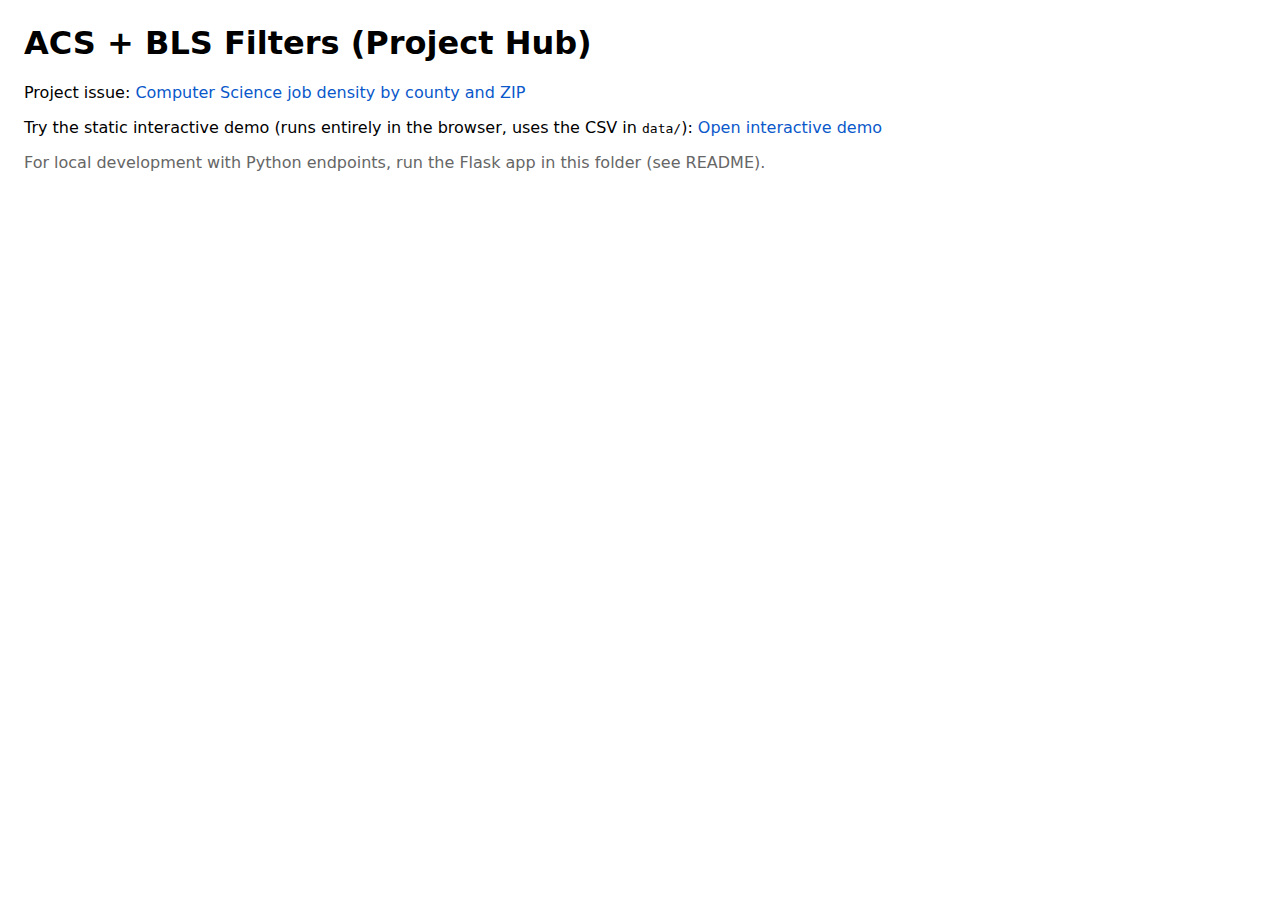
<file: team/2025/Sampreethi66/index.html>
<!doctype html>
<html lang="en">
<head>
  <meta charset="utf-8" />
  <title>Sampreethi – ACS + BLS Filters</title>
  <meta name="viewport" content="width=device-width, initial-scale=1" />
  <style>
    body{font-family:system-ui,Arial,sans-serif;margin:24px;}
    a{color:#0a58ca;text-decoration:none}
    a:hover{text-decoration:underline}
    .muted{color:#666}
  </style>
</head>
<body>
  <h1>ACS + BLS Filters (Project Hub)</h1>

  <p>Project issue: 
    <a href="https://github.com/ModelEarth/projects/issues/36" target="_blank" rel="noopener">
      Computer Science job density by county and ZIP
    </a>
  </p>

  <p>
    Try the static interactive demo (runs entirely in the browser, uses the CSV in <code>data/</code>):
    <a href="./ux.html">Open interactive demo</a>
  </p>

  <p class="muted">
    For local development with Python endpoints, run the Flask app in this folder (see README).
  </p>
</body>
</html>
</file>
